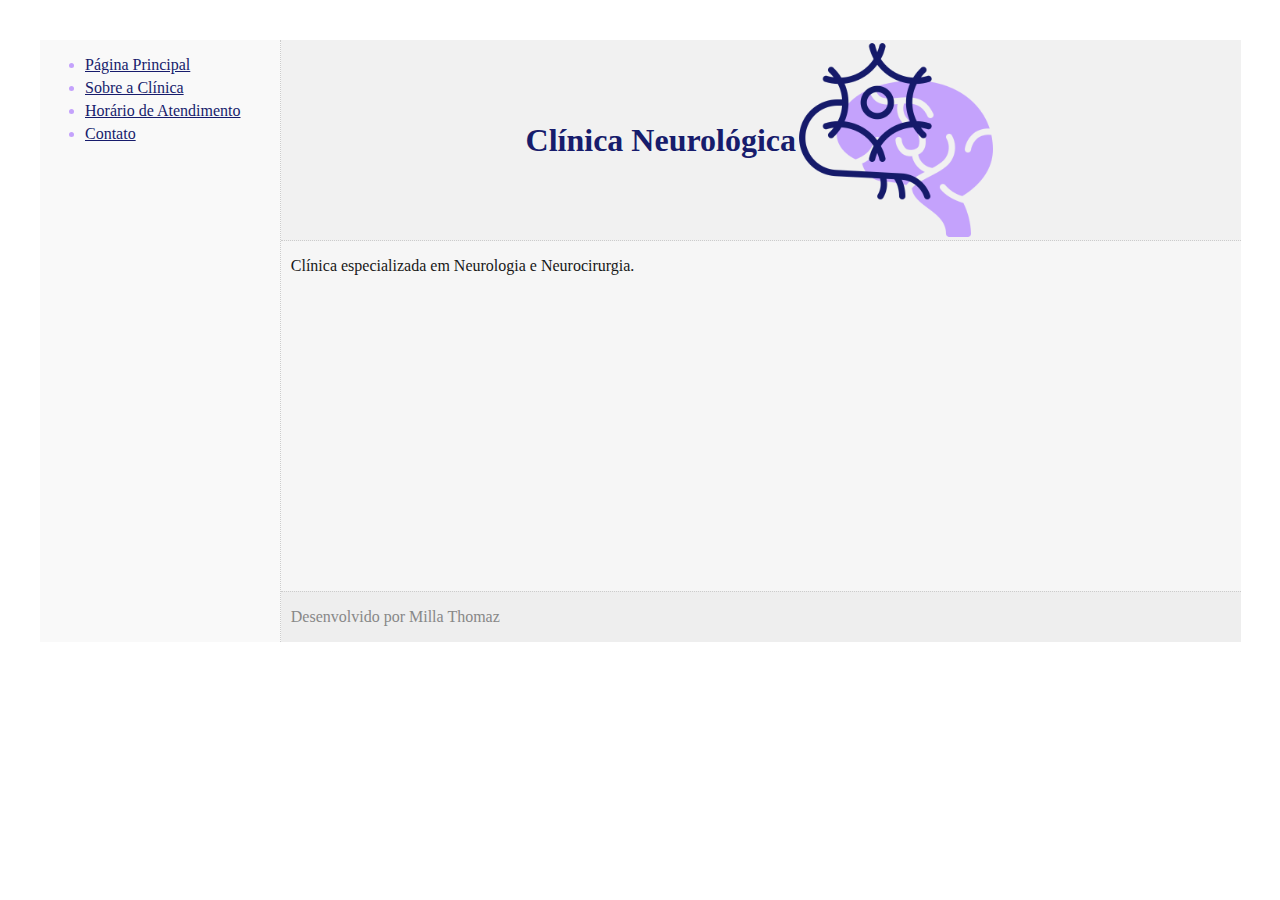
<file: index.html>
<!DOCTYPE html>
<html lang="pt-br">
	<head>
		<meta charset="UTF-8">
		<link rel="shortcut icon" href="/img/neuron.png" type="image/x-icon" />
		<link rel='stylesheet' href='style.css'/>
		<meta name="viewport" content="width=device-width, initial-scale=1.0">
		<title>Clínica Neurológica</title>
	</head>
	<body>
		<div class='nav'>
			<nav>
				<ul>
					<li><a href='index.html' title='Página Principal'>Página Principal</a></li>
					<li><a href='sobre.html' title='Sobre a Clínica'>Sobre a Clínica</a></li>
					<li><a href='atendimento.html' title='Horário de Atendimento'>Horário de Atendimento</a></li>
					<li><a href='contato.html' title='Contato'>Contato</a></li>
				</ul>
			</nav>
		</div>
		
		<div class='main'>
			<header>
				<h1>Clínica Neurológica</h1>
				<img src='/img/neuron.png'>
			</header>
			<main>
				<p>
					Clínica especializada em Neurologia e Neurocirurgia.
				</p>
			</main>
			<footer>
				Desenvolvido por Milla Thomaz
			</footer>
		</div>
	</body>
</html>
</file>
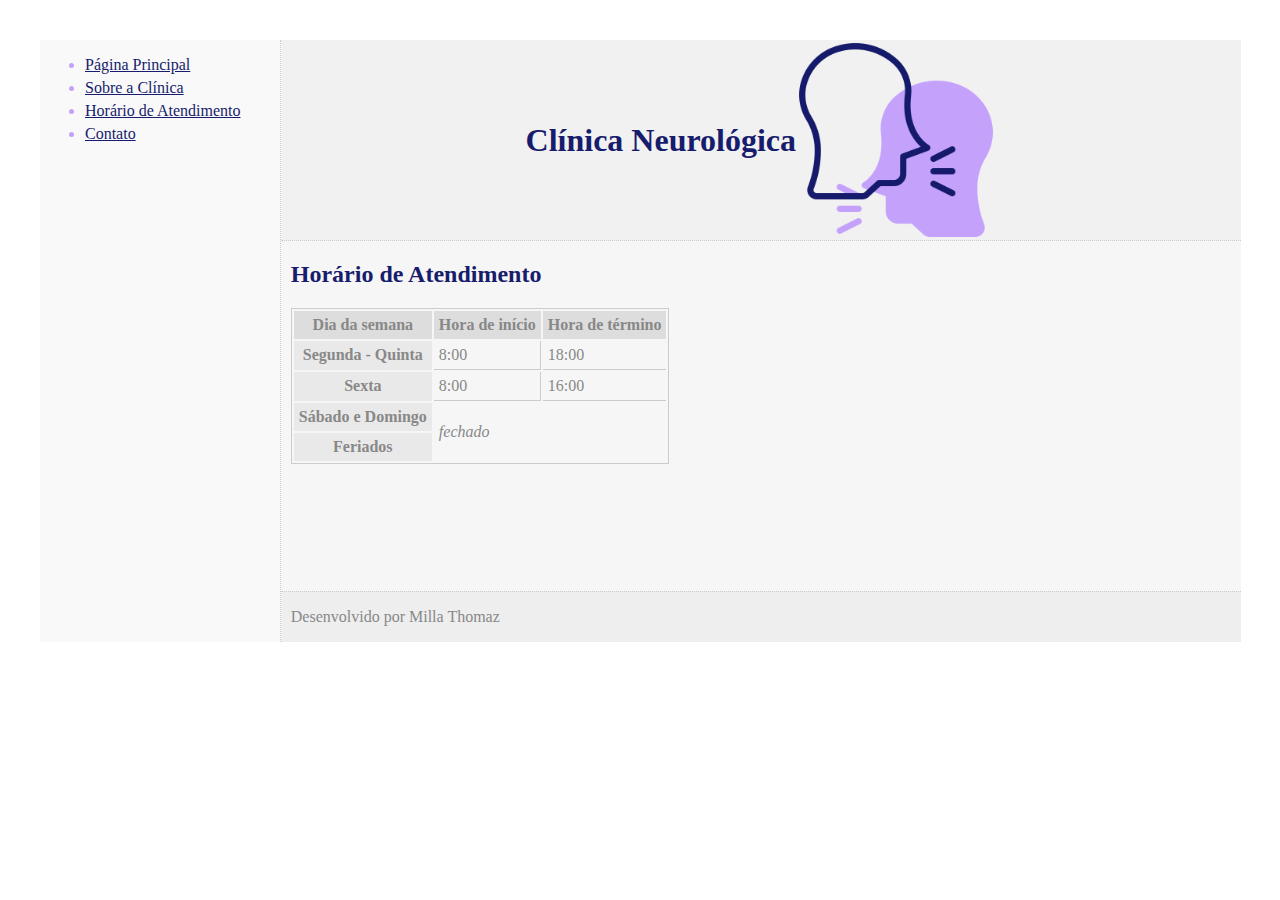
<file: atendimento.html>
<!DOCTYPE html>
<html lang="pt-br">
	<head>
		<meta charset="UTF-8">
		<link rel="shortcut icon" href="/img/neuron.png" type="image/x-icon" />
		<link rel='stylesheet' href='style.css'/>
		<meta name="viewport" content="width=device-width, initial-scale=1.0">
		<title>Clínica Neurológica | Horário de Atendimento</title>
	</head>
	<body>
		<div class='nav'>
			<nav>
				<ul>
					<li><a href='index.html' title='Página Principal'>Página Principal</a></li>
					<li><a href='sobre.html' title='Sobre a Clínica'>Sobre a Clínica</a></li>
					<li><a href='atendimento.html' title='Horário de Atendimento'>Horário de Atendimento</a></li>
					<li><a href='contato.html' title='Contato'>Contato</a></li>
				</ul>
			</nav>
		</div>
		
		<div class='main'>
			<header>
				<h1>Clínica Neurológica</h1>
				<img src='/img/atendimento.png'>
			</header>
			<main>
				<h2>Horário de Atendimento</h2>
				<table>
					<tr>
						<th>Dia da semana</th>
						<th>Hora de início</th>
						<th>Hora de término</th>
					</tr>
					<tr>
						<th>Segunda - Quinta</th>
						<td>8:00</td>
						<td>18:00</td>
					</tr>
					<tr>
						<th>Sexta</th>
						<td>8:00</td>
						<td>16:00</td>
					</tr>
					<tr>
						<th>Sábado e Domingo</th>
						<td colspan='2' rowspan='2'><i>fechado</i></td>
					</tr>
					<tr>
						<th>Feriados</th>
					</tr>
				</table>
			</main>
			<footer>
				Desenvolvido por Milla Thomaz
			</footer>
		</div>
	</body>
</html>
</file>
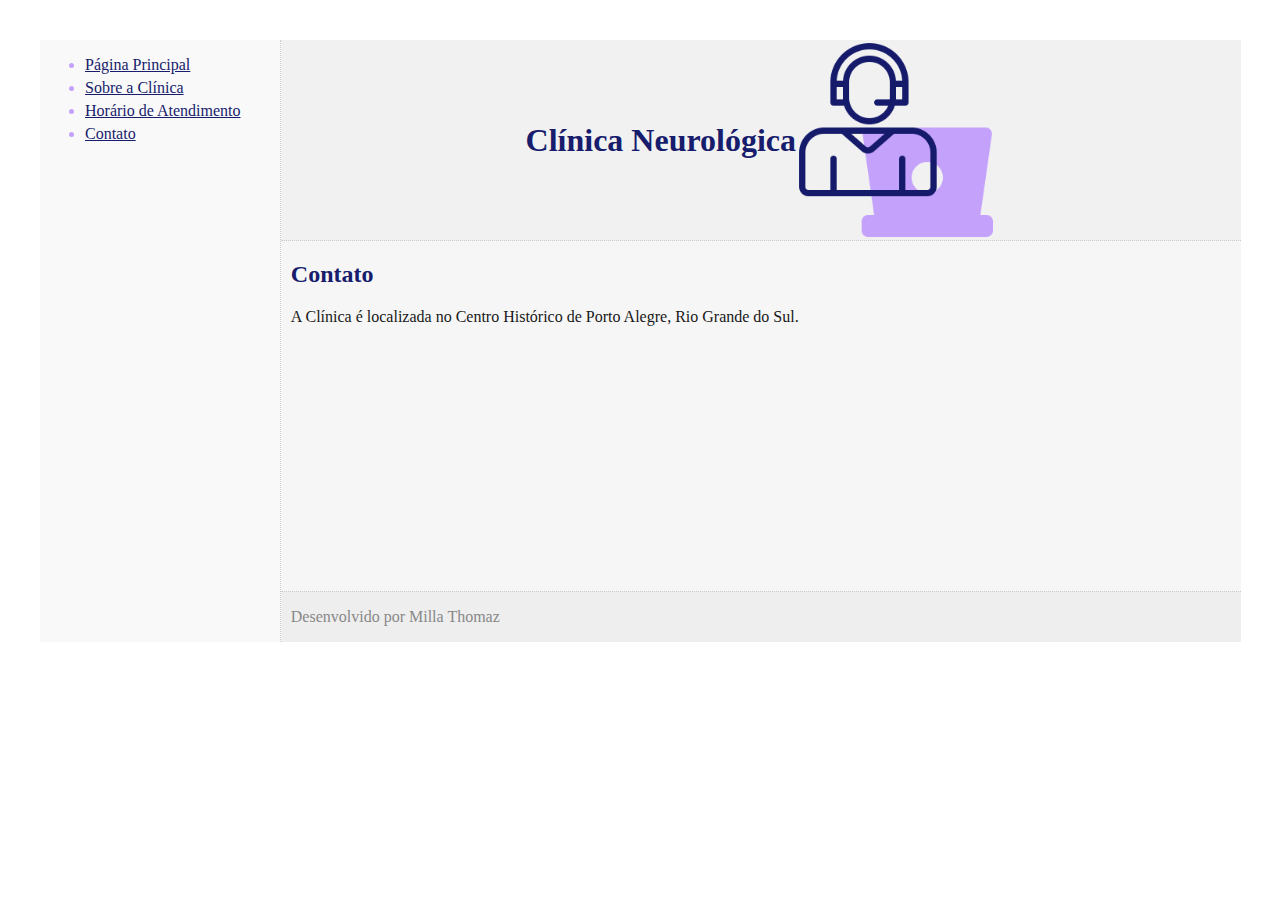
<file: contato.html>
<!DOCTYPE html>
<html lang="pt-br">
	<head>
		<meta charset="UTF-8">
		<link rel="shortcut icon" href="/img/neuron.png" type="image/x-icon" />
		<link rel='stylesheet' href='style.css'/>
		<meta name="viewport" content="width=device-width, initial-scale=1.0">
		<title>Clínica Neurológica | Contato</title>
	</head>
	<body>
		<div class='nav'>
			<nav>
				<ul>
					<li><a href='index.html' title='Página Principal'>Página Principal</a></li>
					<li><a href='sobre.html' title='Sobre a Clínica'>Sobre a Clínica</a></li>
					<li><a href='atendimento.html' title='Horário de Atendimento'>Horário de Atendimento</a></li>
					<li><a href='contato.html' title='Contato'>Contato</a></li>
				</ul>
			</nav>
		</div>
		
		<div class='main'>
			<header>
				<h1>Clínica Neurológica</h1>
				<img src='/img/contato.png'>
			</header>
			<main>
				<h2>Contato</h2>
				<p>
					A Clínica é localizada no Centro Histórico de Porto Alegre, Rio Grande do Sul.
				</p>
				<p>
					<iframe src="https://www.google.com/maps/embed?pb=!1m18!1m12!1m3!1d27633.972324592916!2d-51.247764909571686!3d-30.02978409079214!2m3!1f0!2f0!3f0!3m2!1i1024!2i768!4f13.1!3m3!1m2!1s0x9519790e4d043eab%3A0x769a0820bae18fd4!2sCentro%20Hist%C3%B3rico%2C%20Porto%20Alegre%20-%20RS!5e0!3m2!1spt-BR!2sbr!4v1668101658770!5m2!1spt-BR!2sbr" width="300" height="300" style="border:0;" allowfullscreen="" loading="lazy" referrerpolicy="no-referrer-when-downgrade"></iframe>
				</p>
				<p>
					Para mais informações, ligue para (51)1111-2222 dentro do horário de atendimento, ou envie uma mensagem
					através do formulário abaixo:
				</p>
				<form method='get'>
					<label>Informe a operação:</label>
					<select name='opcao'>
						<option value=''>Selecione uma opção</option>
						<option value='agendamento de consulta'>Agendamento de consulta</option>
						<option value='retirada de dúvida'>Retirada de dúvida</option>
					</select>
					
					<label>Seu nome:</label>
					<input type='text' name='nome' placeholder='Seu nome'>
					
					<label>Seu email:</label>
					<input type='email' name='email' placeholder='seuemail@gmail.com'>
					
					<label>Seu telefone:</label>
					<input type='tel' name='tel' placeholder='00123456789'>
					
					<label>Sua mensagem:</label>
					<textarea name='mensagem' rows='5' placeholder='digite sua mensagem'></textarea>
					<button type='submit'>Enviar</button>
					<button type='reset'>Apagar</button>
				</form>
			</main>
			<footer>
				Desenvolvido por Milla Thomaz
			</footer>
		</div>
	</body>
</html>
</file>
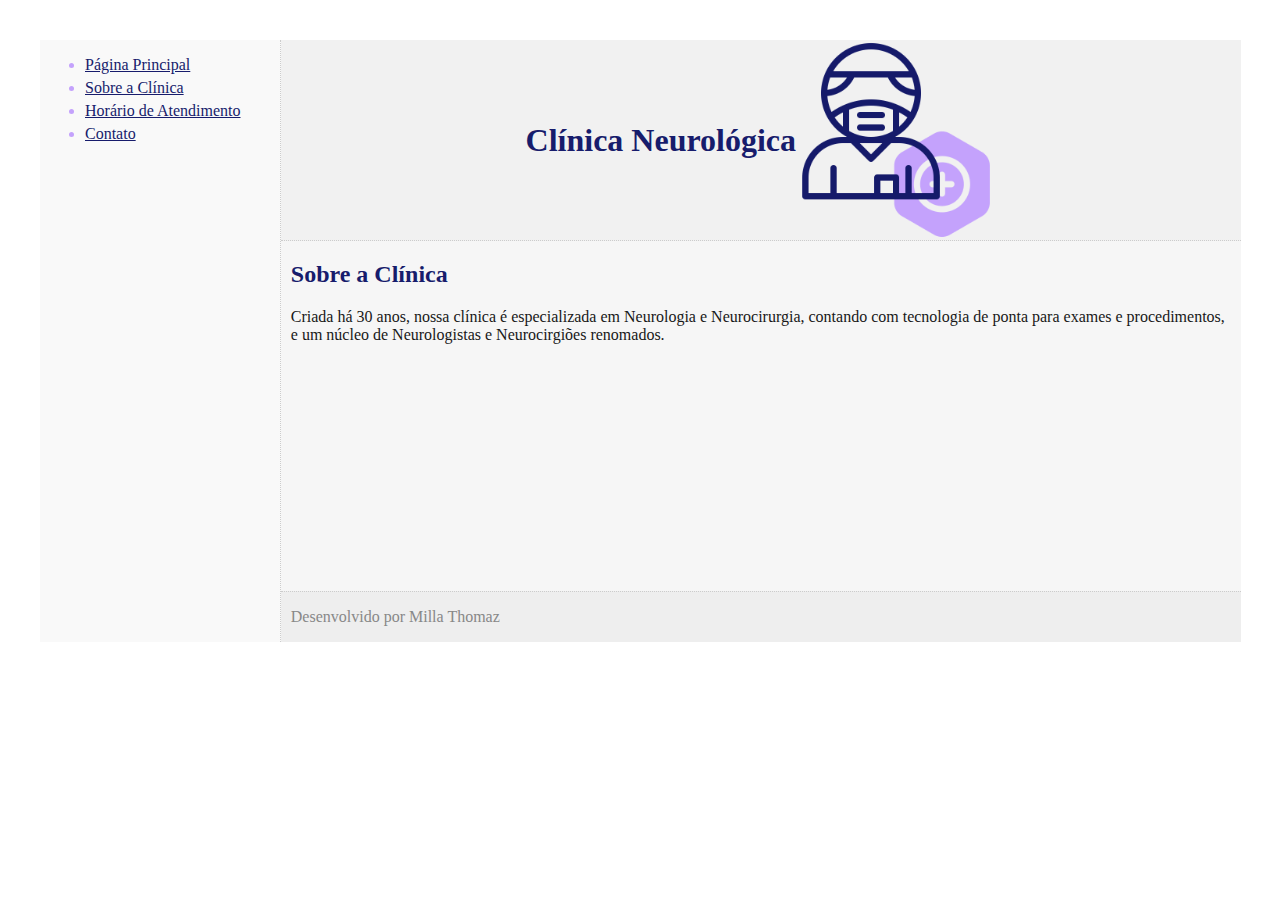
<file: sobre.html>
<!DOCTYPE html>
<html lang="pt-br">
	<head>
		<meta charset="UTF-8">
		<link rel="shortcut icon" href="/img/neuron.png" type="image/x-icon" />
		<link rel='stylesheet' href='style.css'/>
		<meta name="viewport" content="width=device-width, initial-scale=1.0">
		<title>Clínica Neurológica | Sobre</title>
	</head>
	<body>
		<div class='nav'>
			<nav>
				<ul>
					<li><a href='index.html' title='Página Principal'>Página Principal</a></li>
					<li><a href='sobre.html' title='Sobre a Clínica'>Sobre a Clínica</a></li>
					<li><a href='atendimento.html' title='Horário de Atendimento'>Horário de Atendimento</a></li>
					<li><a href='contato.html' title='Contato'>Contato</a></li>
				</ul>
			</nav>
		</div>
		
		<div class='main'>
			<header>
				<h1>Clínica Neurológica</h1>
				<img src='/img/sobre.png'>
			</header>
			<main>
				<h2>Sobre a Clínica</h2>
				<p>
					Criada há 30 anos, nossa clínica é especializada em Neurologia e Neurocirurgia, contando
					com tecnologia de ponta para exames e procedimentos, e um núcleo de Neurologistas e Neurocirgiões renomados.
				</p>
			</main>
			<footer>
				Desenvolvido por Milla Thomaz
			</footer>
		</div>
	</body>
</html>
</file>
<file: style.css>
/* Developed by Milla Thomaz @thomillaz */
html{
	color: #888;
	background-color: #fff;
	padding: 20px;
}
body{
	background-color: #fff;
	display: flex;
	margin: 20px;			
}
a:link,
a:visited{
	color: #171c6c;
}
a:hover{
	color: #c4a2fc;
}
.nav{
	background-color: #f9f9f9;
	width: 20%;
	border-right: 1px dotted #ccc;
}
nav li{
	margin: 5px;
	color: #c4a2fc;
}
.main{
	width: 80%;
	display: flex;
	flex-direction: column;
	align-items: flex-start;
}
header,
main,
footer{
	padding: 0 10px;
	width: 98%;
}
header{
	display: flex;
	align-items: center;
	justify-content: center;
	background-color: #f1f1f1;
	height: 200px;
	border-bottom: 1px dotted #ccc;
}
header h1{
	color: #171c6c;
}
header img{
	height: 100%;
}
main{
	background-color: #f6f6f6;
	height: 350px;
	overflow: auto;
}
main h2{
	color: #171c6c;
}
p{
	color: #181818;
}
form{
	background-color: #c4a2fc33;
}
label,
select,
input,
textarea,
button{
	display: inline-block;
	margin: 5px 0;
}
button{
	margin: 0 150px;
}
label{
	width: 25%;
}
select,
input,
textarea,
button{
	width: 50%;
}
table{
	border: 1px solid #ccc;
}
th,
td{
	padding: 5px;
}
th{
	background-color: #ddd;
}
tr:nth-child(2) th,
tr:nth-child(3) th,
tr:nth-child(4) th,
tr:nth-child(5) th{
	background-color: #dddddd88;
}
td:nth-child(2){
	border-bottom: 1px solid #ccc;
	border-right: 1px solid #ccc;
}
td:nth-child(3){
	border-bottom: 1px solid #ccc;
}
tr:nth-child(4) td{
	border: none;
}
footer{
	background-color: #eee;
	height: 50px;
	line-height: 50px;
	border-top: 1px dotted #ccc;
}
</file>
